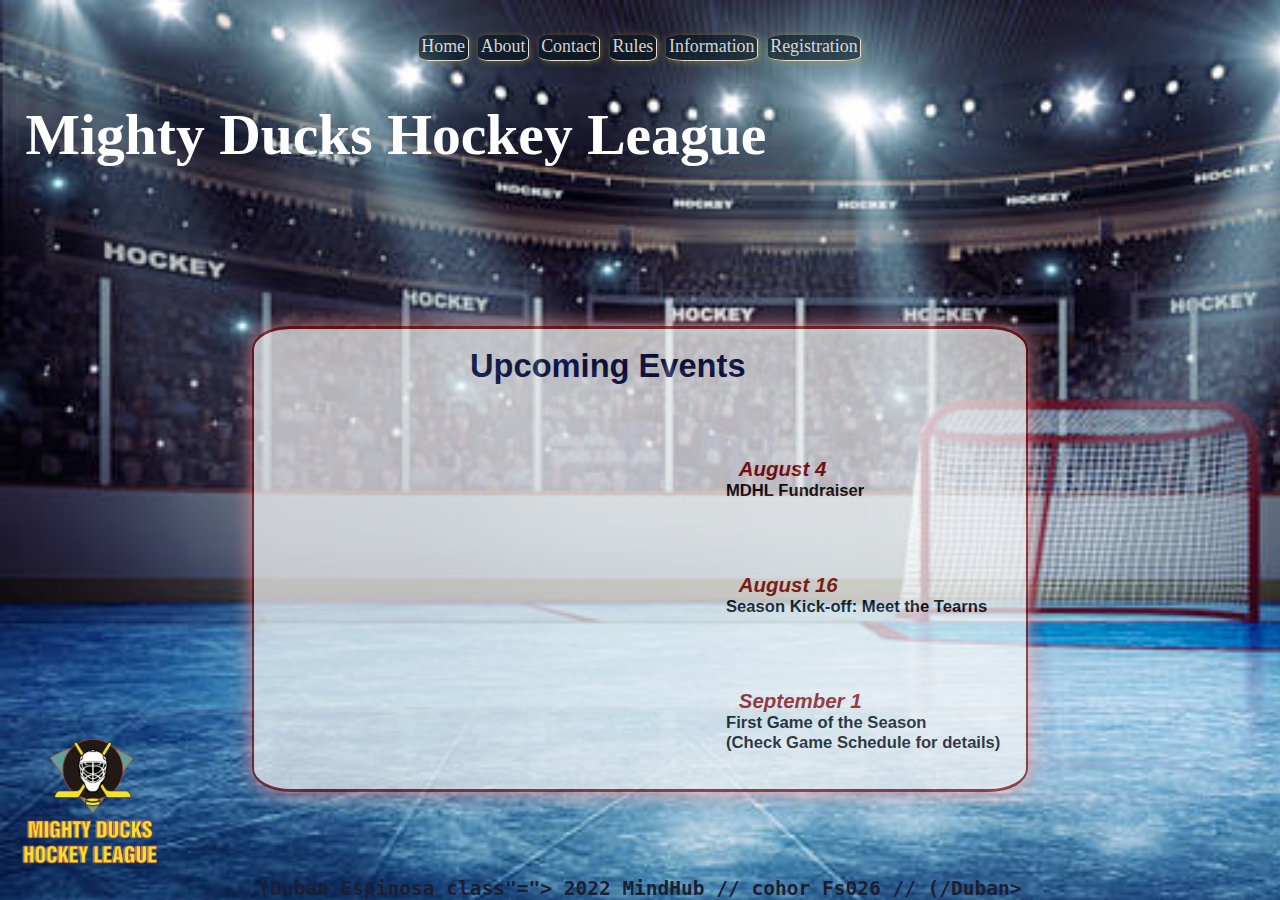
<file: index.html>
<!DOCTYPE html>
<html lang="en">
  <head>
    <meta charset="UTF-8" />
    <meta http-equiv="X-UA-Compatible" content="IE=edge" />
    <meta name="viewport" content="width=device-width, initial-scale=1.0" />
    <title>Mighty Ducks</title>
    <!-- <link rel="stylesheet" href="./css/mdhl2.css"> -->
    <!-- <link rel="stylesheet" href="./css/mdhl3.css"> -->
    <link rel="stylesheet" href="./css/mystyle.css" />
  </head>
  <body>
    <header>
      <nav>
        <a href="#">Home</a>
        <a href="./about.html">About</a>
        <a href="./contact.html">Contact</a>
        <a href="./rules.html">Rules</a>
        <a href="./game-info.html">Information</a>
        <a href="./registration.html">Registration</a>
      </nav>
      <h1>Mighty Ducks Hockey League</h1>
    </header>
    <main>
      <img src="./assets/Logo-Mighty-ducks-01.png" alt="Logo-Mighty-ducks-01" />
      <article class="upcoming">
        <h2 class="subtitle">Upcoming Events</h2>
        <p class="time">August 4</p>
        <p class="anuncio">MDHL Fundraiser</p>
        <p class="time">August 16</p>
        <p class="anuncio">Season Kick-off: Meet the Tearns</p>
        <p class="time">September 1</p>
        <p class="anuncio">
          First Game of the Season <br />(Check Game Schedule for details)
        </p>
      </article>
    </main>
    <footer>
      <h2 class="footr"> (Duban Espinosa class"="> 2022 MindHub // cohor Fs026 // (/Duban></h2>
    </footer>
  </body>
</html>
</file>
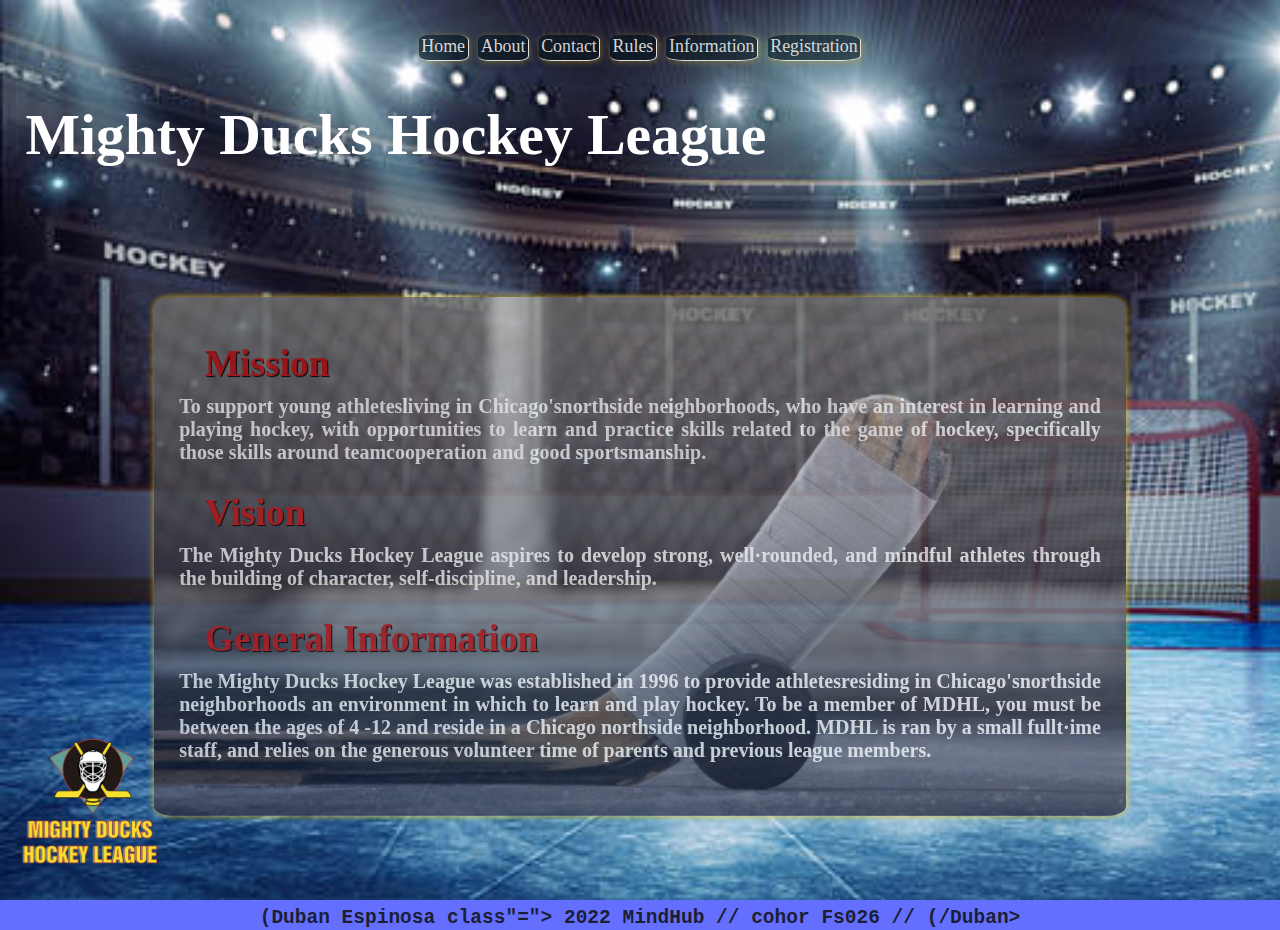
<file: about.html>
<!DOCTYPE html>
<html lang="en">
  <head>
    <meta charset="UTF-8" />
    <meta http-equiv="X-UA-Compatible" content="IE=edge" />
    <meta name="viewport" content="width=device-width, initial-scale=1.0" />
    <title>About MDHL</title>
    <!-- <link rel="stylesheet" href="./css/mdhl2.css"> -->
    <!-- <link rel="stylesheet" href="./css/mdhl3.css"> -->
    <link rel="stylesheet" href="./css/mystyle.css" />
  </head>
  <body>
    <header>
      <nav>
        <a href="./index.html">Home</a>
        <a href="#">About</a>
        <a href="./contact.html">Contact</a>
        <a href="./rules.html">Rules</a>
        <a href="./game-info.html">Information</a>
        <a href="./registration.html">Registration</a>
      </nav>
      <h1>Mighty Ducks Hockey League</h1>
    </header>
    <main>
      <img src="./assets/Logo-Mighty-ducks-01.png" alt="Logo-Mighty-ducks-01" />
      <article class="description">
        <h3 class="titlesp">Mission</h3>
        <p class="parrafot">
          To support young athletesliving in Chicago'snorthside neighborhoods,
          who have an interest in learning and playing hockey, with
          opportunities to learn and practice skills related to the game of
          hockey, specifically those skills around teamcooperation and good
          sportsmanship.
        </p>
        <h3 class="titlesp">Vision</h3>
        <p class="parrafot">
          The Mighty Ducks Hockey League aspires to develop strong,
          well·rounded, and mindful athletes through the building of character,
          self-discipline, and leadership.
        </p>
        <h3 class="titlesp">General Information</h3>
        <p class="parrafot">
          The Mighty Ducks Hockey League was established in 1996 to provide
          athletesresiding in Chicago'snorthside neighborhoods an environment in
          which to learn and play hockey. To be a member of MDHL, you must be
          between the ages of 4 -12 and reside in a Chicago northside
          neighborhood. MDHL is ran by a small fullt·ime staff, and relies on
          the generous volunteer time of parents and previous league members.
        </p>
      </article>
    </main>
    <footer>
      <h2 class="footr"> (Duban Espinosa class"="> 2022 MindHub // cohor Fs026 // (/Duban></h2>
    </footer>
  </body>
</html>
</file>
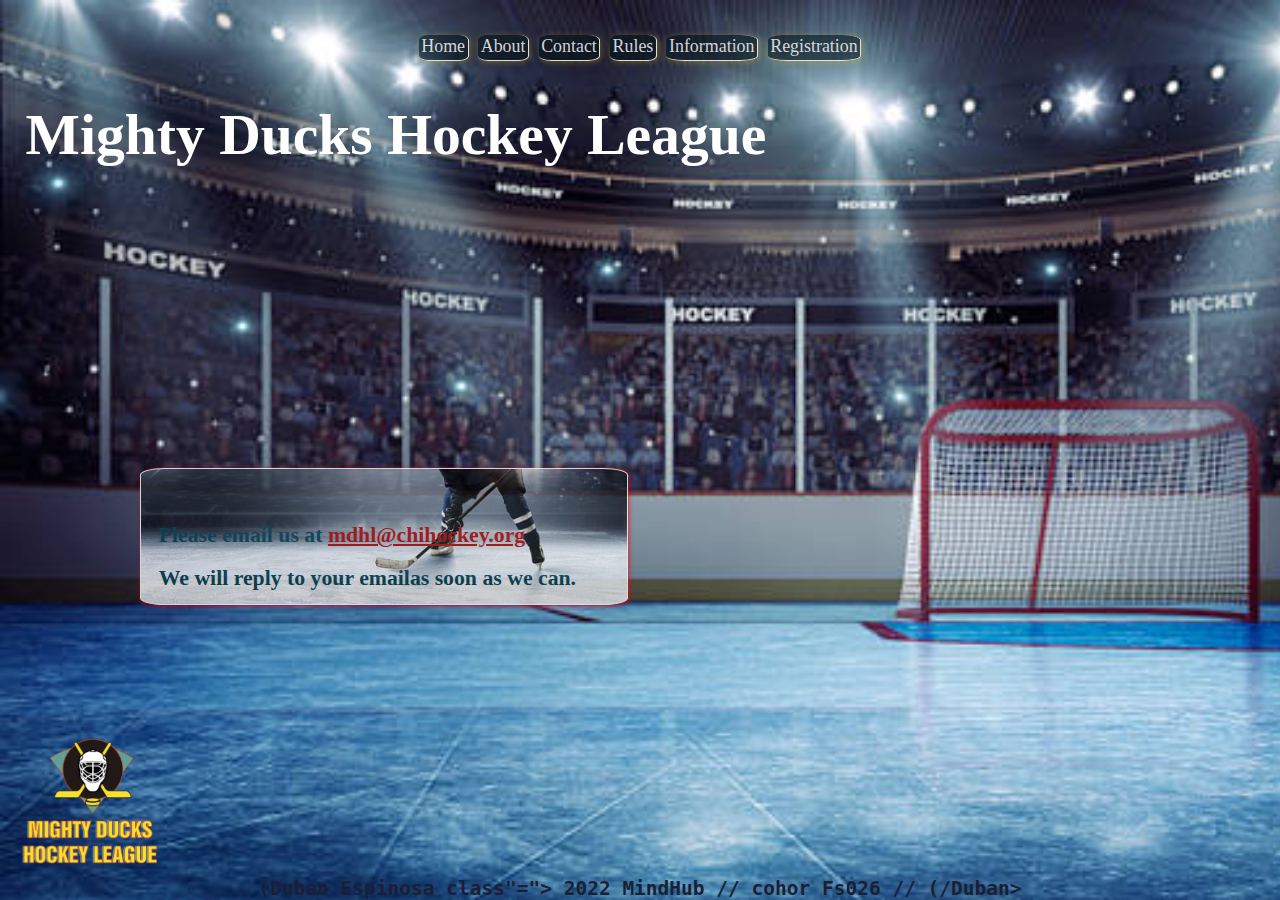
<file: contact.html>
<!DOCTYPE html>
<html lang="en">
  <head>
    <meta charset="UTF-8">
    <meta http-equiv="X-UA-Compatible" content="IE=edge">
    <meta name="viewport" content="width=device-width, initial-scale=1.0">
    <title>About MDHL</title>
    <!-- <link rel="stylesheet" href="./css/mdhl2.css"> -->
    <!-- <link rel="stylesheet" href="./css/mdhl3.css"> -->
    <link rel="stylesheet" href="./css/mystyle.css">
  </head>
  <body>
    <header>
      <nav>
        <a href="./index.html">Home</a>
        <a href="./about.html">About</a>
        <a href="#">Contact</a>
        <a href="./rules.html">Rules</a>
        <a href="./game-info.html">Information</a>
        <a href="./registration.html">Registration</a>
      </nav>
      <h1>Mighty Ducks Hockey League</h1>
    </header>
    <main>
      <img src="./assets/Logo-Mighty-ducks-01.png" alt="Logo-Mighty-ducks-01">
      <article class="email">
        <h2 class="contp">Please email us at <a class="correo" href="mailto:mdhl@chihockey.org">mdhl@chihockey.org</a></h2>
        <p class="contp">We will reply to your emailas soon as we can.</p>
      </article>
    </main>
    <footer>
      <h2 class="footr"> (Duban Espinosa class"="> 2022 MindHub // cohor Fs026 // (/Duban></h2> 
    </footer>
  </body>
</html>
</file>
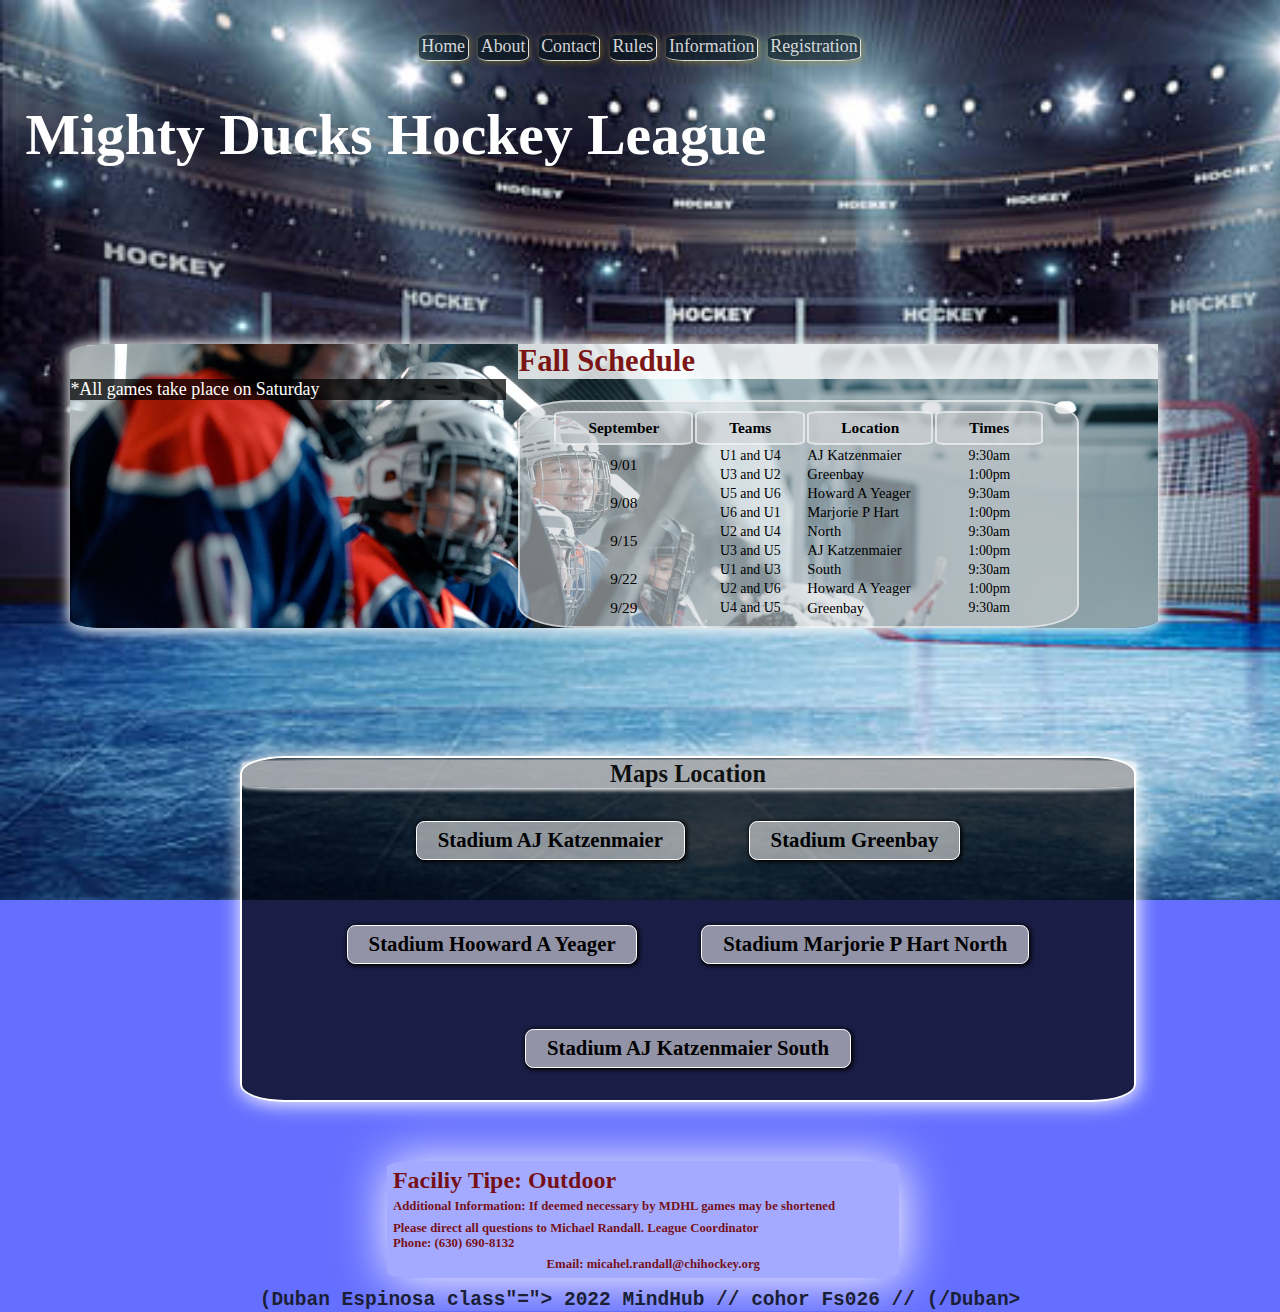
<file: game-info.html>
<!DOCTYPE html>
<html lang="en">
 <head>
    <meta charset="UTF-8">
    <meta http-equiv="X-UA-Compatible" content="IE=edge">
    <meta name="viewport" content="width=device-width, initial-scale=1.0">
    <title>Mighty Ducks</title>
    <!-- <link rel="stylesheet" href="./css/mdhl2.css"> -->
    <!-- <link rel="stylesheet" href="./css/mdhl3.css"> -->
    <link rel="stylesheet" href="./css/mystyle.css">
 </head>
  <body>
    <header>
      <nav>
        <a href="./index.html">Home</a>
        <a href="./about.html">About</a>
        <a href="./contact.html">Contact</a>
        <a href="./rules.html">Rules</a>
        <a href="#">Information</a>
        <a href="./registration.html">Registration</a>
      </nav>
      <h1>Mighty Ducks Hockey League</h1>
    </header>
    <main class="tablas">
      <section class="tabfechas">
        <h2 class="tab1">Fall Schedule</h2>
        <p class="tab2">*All games take place on Saturday</p>
        <table>
          <thead>
            <tr>
            <th class="encabezadostab">September</th>
            <th class="encabezadostab">Teams</th>
            <th class="encabezadostab">Location</th>
            <th class="encabezadostab">Times</th>
            </tr>
          </thead>
          <tbody>
            <tr>
              <td class="fechatab" rowspan="2">9/01</td>
              <td class="teams">U1 and U4</td>
              <td class="school">AJ Katzenmaier</td>
              <td class="hour">9:30am</td>
            </tr>
            <tr>
              <td class="teams">U3 and U2</td>
              <td class="school">Greenbay</td>
              <td class="hour">1:00pm</td>
            </tr>
            <tr>
              <td class="fechatab" rowspan="2">9/08</td>
              <td class="teams">U5 and U6</td>
              <td class="school">Howard A Yeager</td>
              <td class="hour">9:30am</td>
            </tr>
            <tr>
              <td class="teams">U6 and U1</td>
              <td class="school">Marjorie P Hart</td>
              <td class="hour">1:00pm</td>
            </tr>
            <tr>
              <td class="fechatab" rowspan="2">9/15</td>
              <td class="teams">U2 and U4</td>
              <td class="school">North</td>
              <td class="hour">9:30am</td>
            </tr>
            <tr>
              <td class="teams">U3 and U5</td>
              <td class="school">AJ Katzenmaier</td>
              <td class="hour">1:00pm</td>
            </tr>
            <tr>
              <td class="fechatab" rowspan="2">9/22</td>
              <td class="teams">U1 and U3</td>
              <td class="school"> South</td>
              <td class="hour">9:30am</td>
            </tr>
            <tr>
              <td class="teams">U2 and U6</td>
              <td class="school">Howard A Yeager</td>
              <td class="hour">1:00pm</td>
            </tr>
            <tr>
              <td class="fechatab" >9/29</td>
              <td class="teams">U4 and U5</td>
              <td class="school">Greenbay</td>
              <td class="hour">9:30am</td>
            </tr>
          </tbody>
        </table>
      </section>
    </main>
    <aside>
      <article class="gnrl">
        <h2 class="lclmaps">Maps Location</h2>
        <div class="caja1">
          <header id="cabeza" class="cabeza"> 
            <a href="#modal" class="cta">Stadium AJ Katzenmaier</a>
          </header>
          <div id="modal" class="modal">
            <div class="modal_container">
              <figure class="modal_picture">
                <iframe src="https://www.google.com/maps/embed?pb=!1m18!1m12!1m3!1d10582.700757060953!2d-87.63145821421661!3d41.89995423141452!2m3!1f0!2f0!3f0!3m2!1i1024!2i768!4f13.1!3m3!1m2!1s0x880fd34e07f69da7%3A0x15e198c063fc787c!2sAJ%20Katzenmaier%20Elementary!5e0!3m2!1ses!2sco!4v1642291430155!5m2!1ses!2sco" width="400" height="300" style="border:0;" allowfullscreen="" loading="lazy"></iframe>
              </figure>
              <h3 class="modal_tittle">STADIUM
                <span class="modal_title modal_title--bold">AJ Katzenmaier</span>
              </h3>
              <!-- <p class="modal_paragraph">mapa de estadio</p> -->
              <a href="#cabeza" class="modal_close">BACK</a>
            </div>
          </div>
        </div>
        <div class="caja1">
          <header id="cabeza1" class="cabeza1"> 
            <a href="#modal1" class="cta1">Stadium Greenbay</a>
          </header>
          <div id="modal1" class="modal1">
            <div class="modal_container1">
              <figure class="modal_picture1">
                <iframe src="https://www.google.com/maps/embed?pb=!1m18!1m12!1m3!1d2845.763980951608!2d-88.05717708496341!3d44.49950270531177!2m3!1f0!2f0!3f0!3m2!1i1024!2i768!4f13.1!3m3!1m2!1s0x8802fa53e5699451%3A0xce7ea10c5c762be2!2sResch%20Center!5e0!3m2!1ses!2sco!4v1642352089049!5m2!1ses!2sco" width="400" height="300" style="border:0;" allowfullscreen="" loading="lazy"></iframe>
              </figure>
              <h2 class="modal_tittle1">STADIUM
                <span class="modal_title1 modal_title1--bold">Greenbay</span>
              </h2>
              <!-- <p class="modal_paragraph">mapa de estadio</p> -->
              <a href="#cabeza1" class="modal_close1">BACK</a>
            </div>
          </div>
        </div> 
        <div class="caja1">
          <header id="cabeza2" class="cabeza2"> 
            <a href="#modal2" class="cta2">Stadium Hooward A Yeager</a>
          </header>
          <div id="modal2" class="modal2">
            <div class="modal_container2">
              <figure class="modal_picture2">
                <iframe src="https://www.google.com/maps/embed?pb=!1m18!1m12!1m3!1d7755.6934881754005!2d-84.7342623600239!3d39.517893759512134!2m3!1f0!2f0!3f0!3m2!1i1024!2i768!4f13.1!3m3!1m2!1s0x88403d7649f07ba5%3A0xc4208b74bd311f37!2sYager%20Stadium!5e0!3m2!1ses!2sco!4v1642353016818!5m2!1ses!2sco" width="400" height="300" style="border:0;" allowfullscreen="" loading="lazy"></iframe>
              </figure>
              <h2 class="modal_tittle2">STADIUM
                <span class="modal_title2 modal_title2--bold">Hooward a Yeager</span>
              </h2>
              <!-- <p class="modal_paragraph">mapa de estadio</p> -->
              <a href="#cabeza2" class="modal_close2">BACK</a>
            </div>
          </div>
        </div>
        <div class="caja1">
          <header id="cabeza3" class="cabeza3"> 
            <a href="#modal3" class="cta3">Stadium Marjorie P Hart North</a>
          </header>
          <div id="modal3" class="modal3">
            <div class="modal_container3">
              <figure class="modal_picture3">
                <iframe src="https://www.google.com/maps/embed?pb=!1m18!1m12!1m3!1d11872.880840774927!2d-87.65213002818012!3d41.93111397030234!2m3!1f0!2f0!3f0!3m2!1i1024!2i768!4f13.1!3m3!1m2!1s0x880fd30f2637f9d7%3A0xdbff5d5dfcfcfa35!2sMarjorie%20P%20Hart%20Elementary!5e0!3m2!1ses!2sco!4v1642354622258!5m2!1ses!2sco" width="400" height="300" style="border:0;" allowfullscreen="" loading="lazy"></iframe>
              </figure>
              <h2 class="modal_tittle3">STADIUM
                <span class="modal_title3 modal_title3--bold">Marjorie P Hart North</span>
              </h2>
              <!-- <p class="modal_paragraph">mapa de estadio</p> -->
              <a href="#cabeza3" class="modal_close3">BACK</a>
            </div>
          </div>
        </div>
        <div class="caja1">
          <header id="cabeza4" class="cabeza4"> 
            <a href="#modal4" class="cta4">Stadium AJ Katzenmaier South</a>
          </header>
          <div id="modal4" class="modal4">
            <div class="modal_container4">
              <figure class="modal_picture4">
                <iframe src="https://www.google.com/maps/embed?pb=!1m18!1m12!1m3!1d7432.691481070143!2d-87.86677547293817!3d42.328327869978075!2m3!1f0!2f0!3f0!3m2!1i1024!2i768!4f13.1!3m3!1m2!1s0x880f932fbc6ba7cd%3A0xcf2bbe275c6da815!2sAJ%20Katzenmaier%20Academy!5e0!3m2!1ses!2sco!4v1642354733262!5m2!1ses!2sco" width="400" height="300" style="border:0;" allowfullscreen="" loading="lazy"></iframe>
              </figure>
              <h2 class="modal_tittle4">STADIUM
                <span class="modal_title4 modal_title4--bold">AJ Katzenmaier</span>
              </h2>
              <!-- <p class="modal_paragraph">mapa de estadio</p> -->
              <a href="#cabeza4" class="modal_close4">BACK</a>
            </div>
          </div>
        </div>
      </article>
    </aside>
    <article class="facility">
      <h5 class="outdoor"><strong>Faciliy Tipe: </strong> Outdoor</h5>
      <p><strong>Additional Information:</strong> If deemed necessary by MDHL games may be shortened</p>
      <p class="parraf2"><strong>Please direct all questions to</strong> Michael Randall. League Coordinator</p>
      <p><strong>Phone:</strong> (630) 690-8132</p>
      <p class="parraf2"><strong class="tab3">Email:</strong> micahel.randall@chihockey.org</p>
    </article>
     <footer>
        <h2 class="footr"> (Duban Espinosa class"="> 2022 MindHub // cohor Fs026 // (/Duban></h2>
    </footer>
  </body>
</html>
</file>
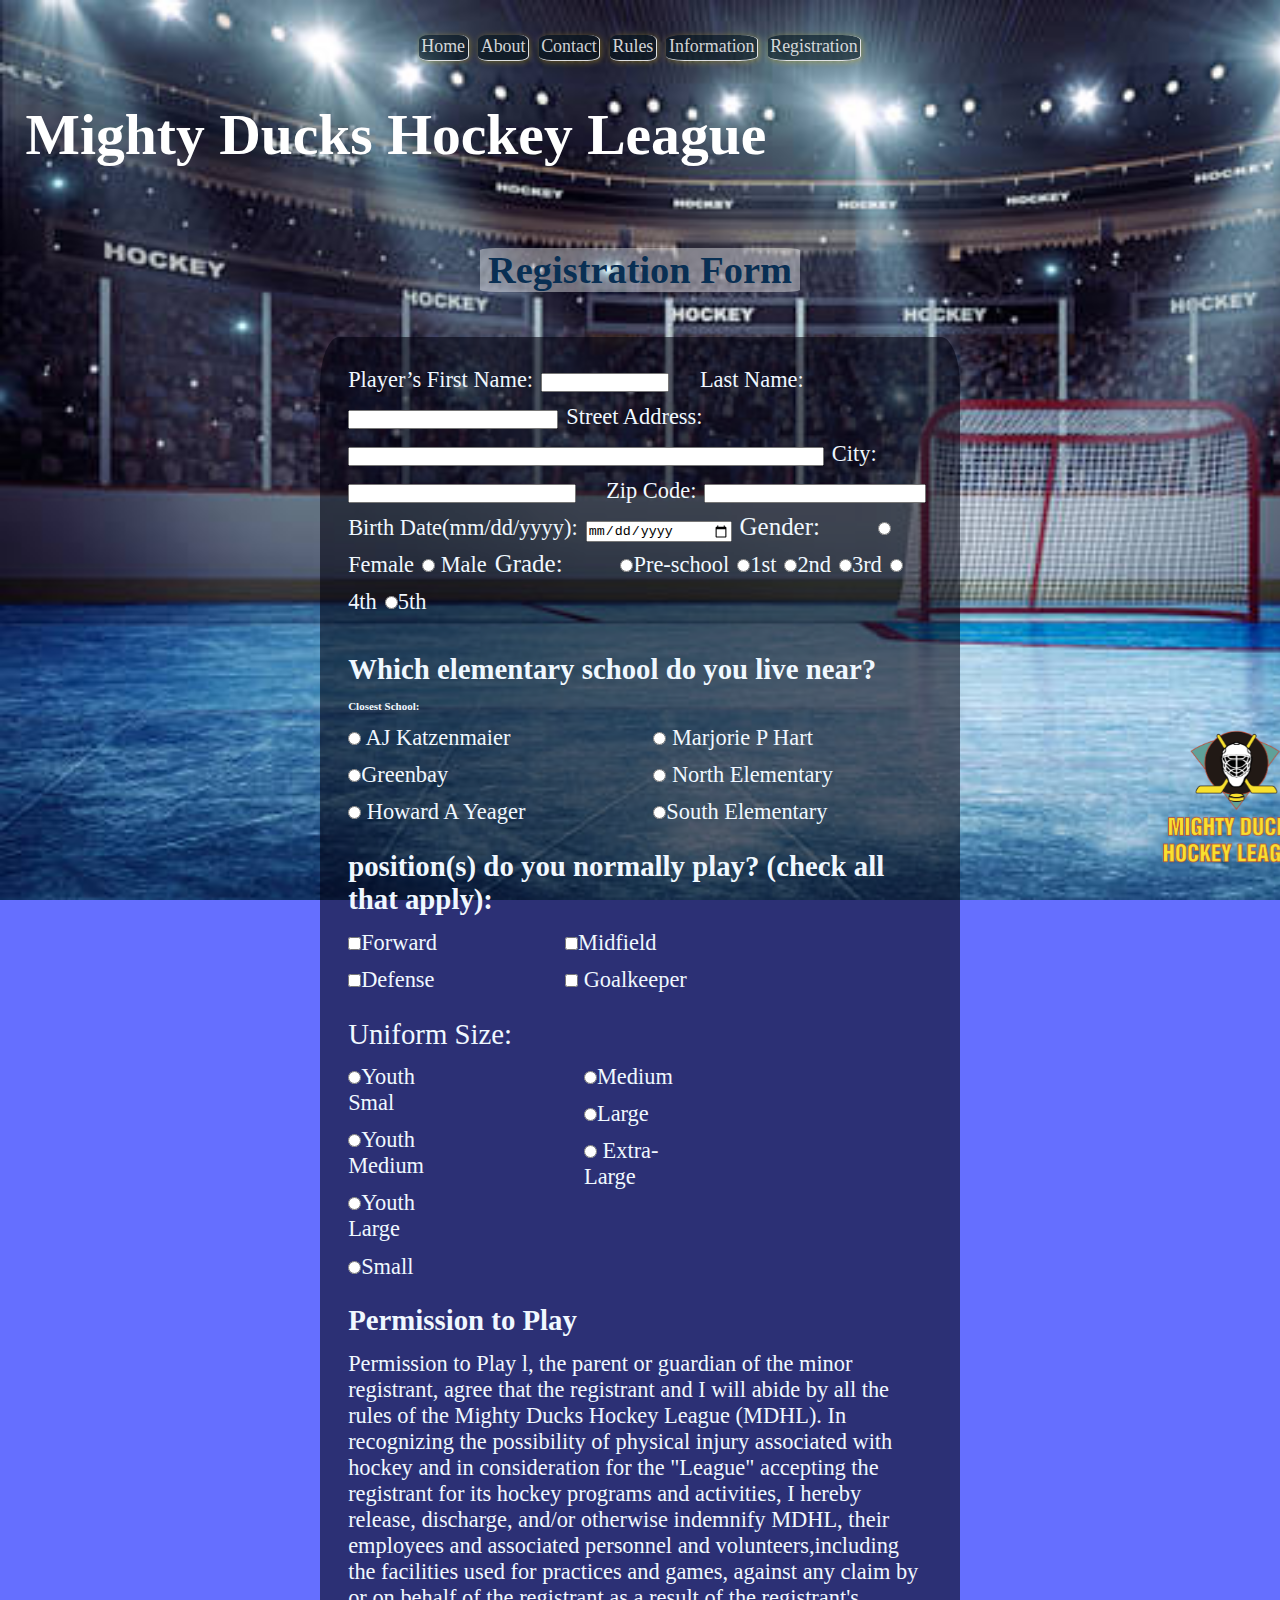
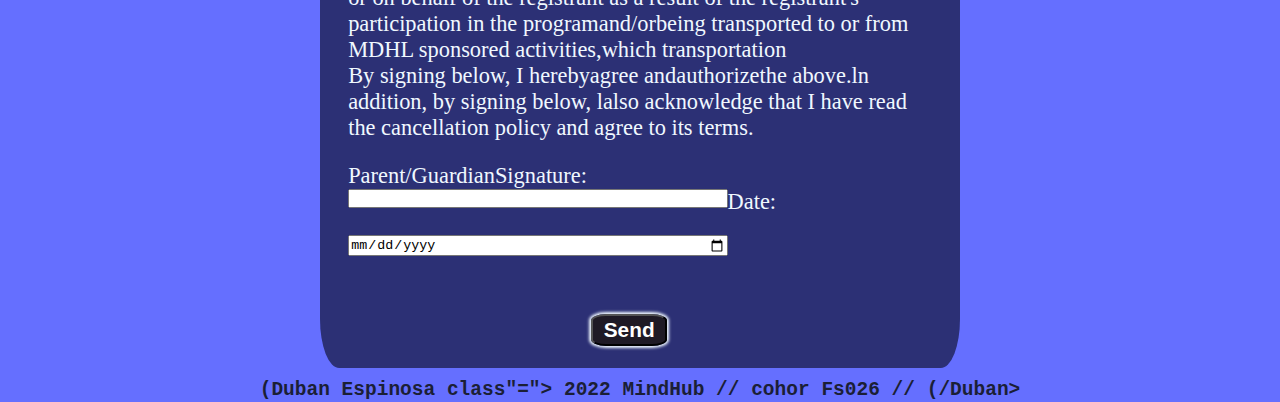
<file: registration.html>
<!DOCTYPE html>
<html lang="en">
  <head>
    <meta charset="UTF-8" />
    <meta http-equiv="X-UA-Compatible" content="IE=edge" />
    <meta name="viewport" content="width=device-width, initial-scale=1.0" />
    <title>Mighty Ducks</title>
    <!-- <link rel="stylesheet" href="./css/mdhl2.css"> -->
    <!-- <link rel="stylesheet" href="./css/mdhl3.css"> -->
    <link rel="stylesheet" href="./css/mystyle.css" />
  </head>
  <body>
    <header>
      <nav>
        <a href="./index.html">Home</a>
        <a href="./about.html">About</a>
        <a href="./contact.html">Contact</a>
        <a href="./rules.html">Rules</a>
        <a href="./game-info.html">Information</a>
        <a href="#">Registration</a>
      </nav>
      <h1>Mighty Ducks Hockey League</h1>
    </header>
    <main>
      <img class="logo02" src="./assets/Logo-Mighty-ducks-02.png" alt="Logo-Mighty-ducks-01"/>
      <section class="formulario">
        <h2 class="titleform">Registration Form</h2>  
        <form class="form1" action="./show_data.html" method="get">
          <fieldset class="fieldset0">
            <label  for="name1">Player’s First Name:</label>
            <input class="input1" type="text" id="name1" name="first_name">
            <label class="label2" for="name2">Last Name:</label>
            <input class="input2" type="text" id="name2" name="last_name">
            <label class="label3" for="direction">Street Address:</label>
            <input class="input3" type="text" id="direction" name="Street_adrress">
            <label class="label4" for="ciudad">City:</label>
            <input class="input4" type="text" id="ciudad" name="city">
            <label class="label5" for="codigopostal">Zip Code:</label>
            <input class="input5" type="text" id="codigopostal" name="zip_code">
            <label class="label6" for="bdate">Birth Date(mm/dd/yyyy):</label>
            <input class="input6" type="date" id="bdate" name="birth_date"> 
            <span class="leg1">Gender:</span>
            <label for="genero1"><input type="radio" id="genero1" name="gender" value="Female"> Female</label>
            <label for="genero2"><input type="radio" id="genero2" name="gender" value="Male"> Male</label>
            <span class="leg1">Grade:</span>
            <label for="school"><input type="radio" id="school" name="grade">Pre-school</label>
            <label for="grado1"><input type="radio" id="grado1" name="grade">1st</label>
            <label for="grado2"><input type="radio" id="grado2" name="grade">2nd</label> 
            <label for="grado3"><input type="radio" id="grado3" name="grade">3rd</label>
            <label for="grado4"><input type="radio" id="grado4" name="grade"> 4th</label>
            <label for="grado5"><input type="radio" id="grado5" name="grade">5th</label>
          </fieldset>
          <h3 class="element">Which elementary school do you live near?</h3> 
          <h4 class="closests">Closest School:</h4>
          <fieldset class="fieldset2">        
            <div class="label7">
              <label class="locat" for="location1"><input type="radio" id="location1" name="closest_school">  AJ Katzenmaier</label>
              <label class="locat" for="location2"><input type="radio" id="location2" name="closest_school">Greenbay</label>
              <label class="locat" for="location3"><input type="radio" id="location3" name="closest_school"> Howard A Yeager</label>
            </div>
            <div class="label8">
              <label class="locat" for="location4"><input type="radio" id="location4" name="closest_school"> Marjorie P Hart</label>
              <label class="locat" for="location5"><input type="radio" id="location5" name="closest_school"> North Elementary</label>
              <label class="locat" for="location6"><input type="radio" id="location6" name="closest_school">South Elementary</label>
            </div>
          </fieldset>
          <fieldset class="fieldset4">
            <legend class="leg2"><strong>position(s) do you normally play? (check all that apply):</strong></legend>
            <div class="label9">
              <label class="locat" for="puesto1"><input type="checkbox" id="puesto1" name="position1">Forward</label>
              <label class="locat" for="puesto2"><input type="checkbox" id="puesto2" name="position2">Defense</label>
            </div>
            <div class="label10">
              <label class="locat" for="puesto3"><input type="checkbox" id="puesto3" name="position3">Midfield</label>
              <label class="locat" for="puesto4"><input type="checkbox" id="puesto4" name="position4"> Goalkeeper</label>
            </div>  
          </fieldset>
          <fieldset class="fieldset5">
            <legend class="leg2">Uniform Size:</legend>
            <div class="label11">
              <label class="locat" for="talla1"><input type="radio" id="talla1" name="uniform">Youth Smal</label>
              <label class="locat" for="talla2"><input type="radio" id="talla2" name="uniform">Youth Medium</label>
              <label class="locat" for="talla3"> <input type="radio" id="talla3" name="uniform">Youth Large</label>
              <label class="locat" for="talla4"><input type="radio" id="talla4" name="uniform">Small</label>
            </div>
            <div class="label12">
              <label class="locat" for="talla5"><input type="radio" id="talla5" name="uniform">Medium</label>
              <label class="locat" for="talla6"><input type="radio" id="talla6" name="uniform">Large</label>
              <label class="locat" for="talla7"><input type="radio" id="talla7" name="uniform"> Extra-Large</label>
            </div> 
          </fieldset>
          <h3 class="leg2"><strong>Permission to Play</strong></h3>
          <p class="permisionprf">Permission to Play
            l, the parent or guardian of the minor registrant, agree that the registrant and I will abide by all the rules of the Mighty Ducks Hockey League (MDHL). In recognizing the possibility of physical injury associated with hockey and in consideration for the "League" accepting the registrant for its hockey programs and activities, I hereby release, discharge, and/or otherwise indemnify MDHL, their employees and associated personnel and volunteers,including the facilities used for practices and games, against any claim by or on behalf of the registrant as a result of the registrant's participation in the programand/orbeing transported to or from MDHL sponsored activities,which transportation
            <p class="permisionprf1">By signing below, I herebyagree andauthorizethe above.ln addition, by signing below, lalso acknowledge that I have read the cancellation policy and agree to its terms.</p>
          <fieldset class="fieldset6">
            <label  for="firma">Parent/GuardianSignature:</label>
            <input class="inputfinal" type="text" id="firma" name="parent">
            <label for="fechafirma">Date:</label>
            <input type="date" id="fechafirma" name="date" class="inputfinal"/>
          </fieldset>
          <div class="send">
          <input type="submit" value="Send"/>
          </div>
        </form>
      </section>    
    </main>
    <footer>
      <h2 class="footr"> (Duban Espinosa class"="> 2022 MindHub // cohor Fs026 // (/Duban></h2>
    </footer>
  </body>
</html>
</file>
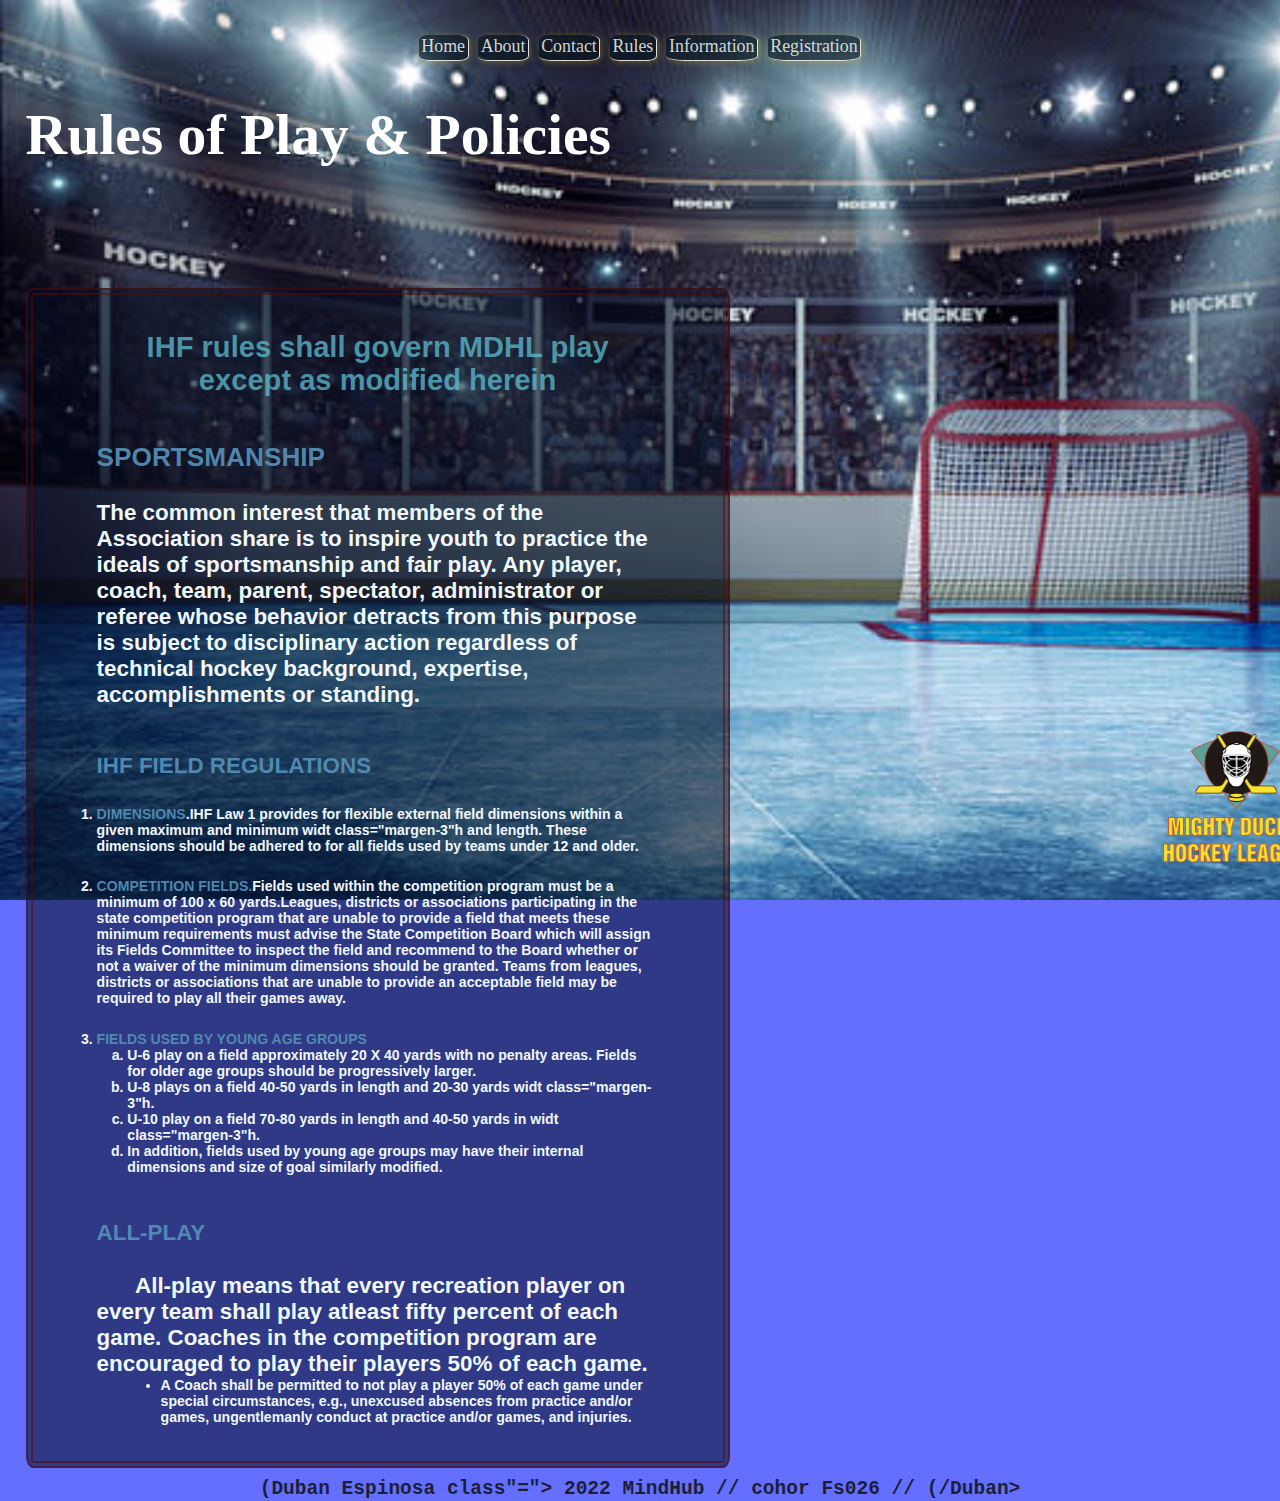
<file: rules.html>
<!DOCTYPE html>
<html lang="en">
  <head>
    <meta charset="UTF-8" />
    <meta http-equiv="X-UA-Compatible" content="IE=edge" />
    <meta name="viewport" content="width=device-width, initial-scale=1.0" />
    <title>Mighty Ducks</title>
    <!-- <link rel="stylesheet" href="./css/mdhl2.css"> -->
    <!-- <link rel="stylesheet" href="./css/mdhl3.css"> -->
    <link rel="stylesheet" href="./css/mystyle.css" />
  </head>
  <body>
    <header>
      <nav>
        <a href="./index.html">Home</a>
        <a href="./about.html">About</a>
        <a href="./contact.html">Contact</a>
        <a href="#">Rules</a>
        <a href="./game-info.html">Information</a>
        <a href="./registration.html">Registration</a>
      </nav>
      <h1>Rules of Play & Policies</h1>
    </header>
    <main>
      <img class="logo02" src="./assets/Logo-Mighty-ducks-02.png" alt="Logo-Mighty-ducks-01"/>
      <article class="rules">
        <h3 class="tema1">IHF rules shall govern MDHL play except as modified herein</h3>
        <h3 class="tema2">SPORTSMANSHIP</h3>
        <p class="sportsmans">
          <span>The common </span> interest that members of the Association share is to
          inspire youth to practice the ideals of sportsmanship and fair play.
          Any player, coach, team, parent, spectator, administrator or referee
          whose behavior detracts from this purpose is subject to disciplinary
          action regardless of technical hockey background, expertise,
          accomplishments or standing.
        </p>
        <dl>
          <dt class="tema2"><strong>IHF FIELD REGULATIONS</strong></dt>
          <dd>
            <ol>
              <li class="rul2">
                <strong class="tema2">DIMENSIONS</strong>.IHF Law 1 provides for flexible
                external field dimensions within a given maximum and minimum
                widt class="margen-3"h and length. These dimensions should be
                adhered to for all fields used by teams under 12 and older.
              </li>
              <li class="rul2">
                <strong class="tema2">COMPETITION FIELDS.</strong>Fields used within the
                competition program must be a minimum of 100 x 60 yards.Leagues,
                districts or associations participating in the state competition
                program that are unable to provide a field that meets these
                minimum requirements must advise the State Competition Board
                which will assign its Fields Committee to inspect the field and
                recommend to the Board whether or not a waiver of the minimum
                dimensions should be granted. Teams from leagues, districts or
                associations that are unable to provide an acceptable field may
                be required to play all their games away.
              </li>
              <li class="rul2">
                <strong class="tema2">FIELDS USED BY YOUNG AGE GROUPS</strong>
                <ol>
                  <li class="rul1">
                    U-6 play on a field approximately 20 X 40 yards with no
                    penalty areas. Fields for older age groups should be
                    progressively larger.
                  </li>
                  <li class="rul1">
                    U-8 plays on a field 40-50 yards in length and 20-30 yards
                    widt class="margen-3"h.
                  </li>
                  <li class="rul1">
                    U-10 play on a field 70-80 yards in length and 40-50 yards
                    in widt class="margen-3"h.
                  </li>
                  <li class="rul1">
                    In addition, fields used by young age groups may have their
                    internal dimensions and size of goal similarly modified.
                  </li>
                </ol>
              </li>
            </ol>
          </dd>
        </dl>
        <dl>
          <dt class="tema2"><strong>ALL-PLAY</strong></dt>
          <dd>
            <span class="spc">All-play </span> means that every recreation player on every team shall play
            atleast fifty percent of each game. Coaches in the competition
            program are encouraged to play their players 50% of each game.
            <ul>
              <li class="tema4">
                A Coach shall be permitted to not play a player 50% of each game
                under special circumstances, e.g., unexcused absences from
                practice and/or games, ungentlemanly conduct at practice and/or
                games, and injuries.
              </li>
            </ul>
          </dd>
        </dl>
      </article>
    </main>
    <footer>
      <h2 class="footr"> (Duban Espinosa class"="> 2022 MindHub // cohor Fs026 // (/Duban></h2>
    </footer>
  </body>
</html>
</file>
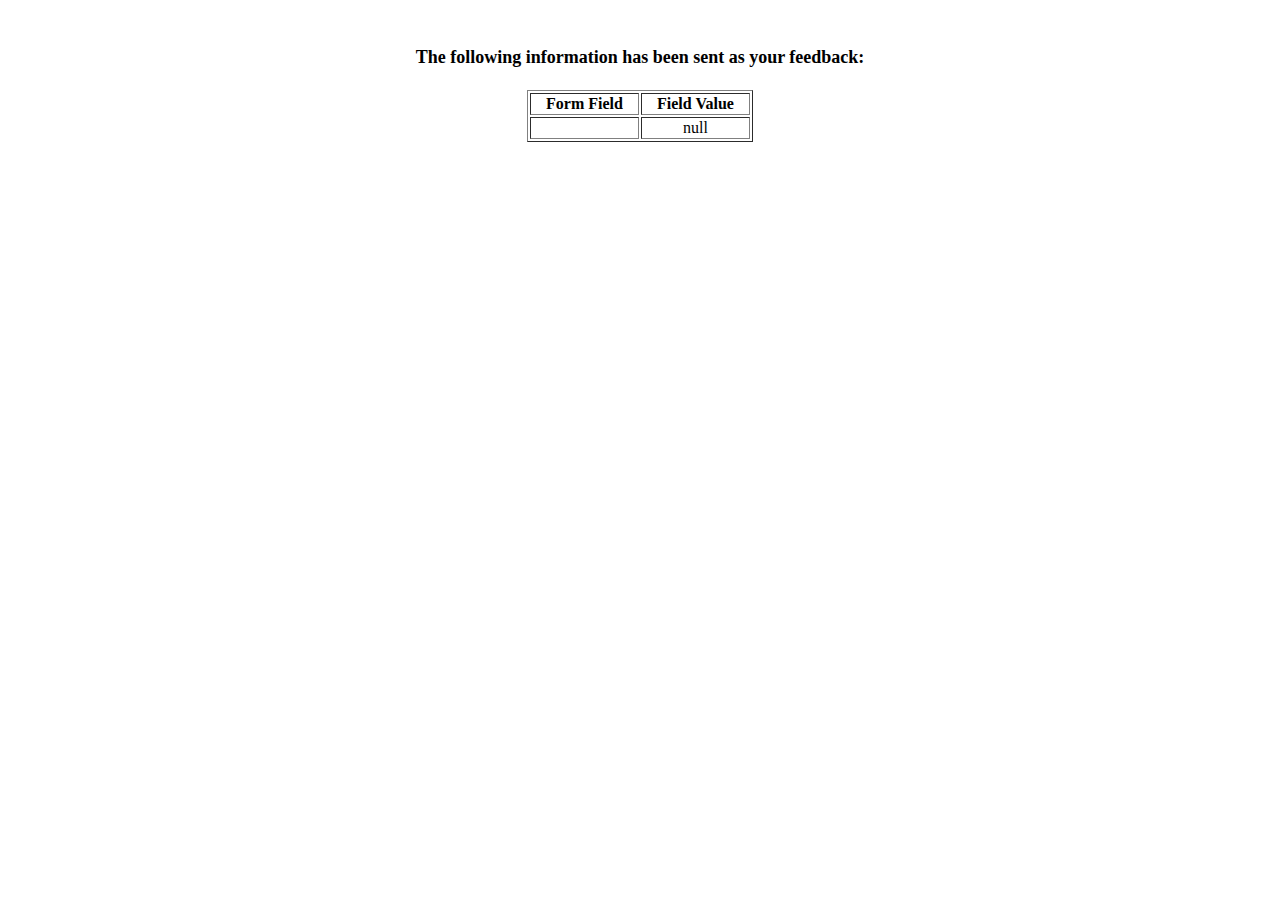
<file: show_data.html>
<html>
  <head>
    <title>Feedback Sent</title>
  </head>
  <body>
    <p align="center">&nbsp;</p>
    <h1 align="center">
      <font size="+1">
        The following information has been sent as your feedback:</font>
      </h1>
    <table border="1" align="center" width="226">
      <tr>
        <th align="center">Form Field</th>
        <th align="center">Field Value</th>
      </tr>
      <script language="javascript">
        var args = location.search.substr(1).split("&");
        for (var i = 0; i < args.length; ++i) {
          var parts = args[i].split("=");
          if (parts != null) {
            var field = parts[0];
            var value = parts[1];
            if (value == null) {
              value = "null";
            } else {
              value = '"' + unescape(value.replace(/\+/g, " ")) + '"';
            }

            document.writeln('<tr><td align="center">' + field + "</td>");
            document.writeln('<td align="center">' + value + "</td></tr>");
          }
        }
      </script>

      <noscript>
        <tr>
          <td>
            <p>You need to turn on Javascript in your browser.</p>

            <p>In Microsoft Internet Explorer 4 or greater:</p>
            <ul>
              <li>
                From the "Tools" menu (in IE 4, it's the "View" menu), select
                "Internet Options".
              </li>
              <li>Click on the "Security" tab.</li>
              <li>
                Click on the "Custom Level" button. (In IE 4, select "Custom"
                and then click on "Settings...".)
              </li>
              <li>Under "Active scripting" make sure "Enable" is selected.</li>
            </ul>

            <p>In Netscape version 4 or greater:</p>
            <ul>
              <li>From the <b>Edit</b> menu, select <b>Preferences</b>.</li>
              <li>
                In the <b>Category</b> list on the left, click on the word
                "Advanced".
              </li>
              <li>
                In the panel on the right, make sure "Enable JavaScript" is
                checked.
              </li>
              <li>Click the <b>OK</b> button.</li>
            </ul>
          </td>
        </tr>
      </noscript>
    </table>
  </body>
</html>
</file>
<file: css/mdhl2.css>
*{
  margin: 0px;
  padding: 0px;
  box-sizing: border-box;
}
body{
  display: flex;
  flex-direction: column;
  width: 99%;
  min-height: 100vh;
  margin: 0 10px;
  background-color: rgba(189, 186, 201, 0.589);
} 
img{    
  height: 25vh;
  position: absolute;
  top: 52vh;
  left: 10vh;
}
.imghockey{    
  height: 22vh;
  position: absolute;
  top: 58vh;
  left: 4vh;
}
header {
  display: flex;
  height: 40vh;
  margin-top: 10vh;
  border: solid black;
  background-image: url("../assets/design1_image2.jpg");
  background-repeat: no-repeat;
  background-size: cover;
  background-position-y: 25%;
  flex-direction: column;
  justify-content: space-between;
}
h1{
  position: absolute;
  top: 1vh;
  font-size: 4rem;
  font-family: Arial, Helvetica, sans-serif;
}
a{
  border: 3px solid black;
  color: white;
  text-decoration: none;
  font-size: 1.5rem;
  font-weight: 500;
  background-color: rgba(21, 21, 192, 0.822);
  margin: 0 0.5rem;
  padding: 0 6px;
  box-shadow: 4px 2px 3px 2px rgb(0 0 0 / 45%);
}
#active{
  background-color: rgba(76, 131, 21, 0.836);
}
nav{
  position: absolute;
  top: 9vh;
}
.Logo-nav {
  display: flex;
  justify-content: flex-end;
}
.upcoming {
  display: flex;
  align-items: flex-end;
  justify-content: center;
  background-color: black;
  color: white;
  font-size: 2.2rem;
  padding: 10px;
}
main{
  display: flex;
  flex-grow: 1;
  width: 100%;
}
article{
  margin-top: 30px;
  padding-left: 20%;
  font-size: 1.5rem;
  font-weight: 500;
}
.time{
  margin-left: 2.4rem;
}
p{  
  margin-left: 5rem;
}
.contp{
  margin: 2.2rem 0rem;
  padding-left: 2rem;
}
</file>
<file: css/mdhl3.css>
*{
  margin: 0;
  padding: 0;
  box-sizing: border-box;
}
body{
  display: flex;
  flex-direction: column;
  width: 97%;
  min-height: 100vh;
  margin: 0 17px;
  background-color: rgba(91, 189, 189, 0.281);
} 
img{    
  height: 21vh;
  background-color: white;
  border: 1px solid black ;
  position: absolute;
  top: 36vh;
  right: 10vh;
}
header {
  display: flex;
  height: 40vh;
  margin-top: 10vh;
  border: solid black;
  background-image: url("../assets/design1_image2.jpg");
  background-repeat: no-repeat;
  background-size: cover;
  background-position-y: 25%;
  flex-direction: column;
  justify-content: space-between;
}
nav{
  display: flex;
  flex-direction: column;
  position: absolute;
  left: 1rem;
  bottom: 9rem;
}
a{
  font-size: 1.2rem;
  color: rgb(3, 101, 230);
  padding: 2rem 0rem;
  margin: 0.8rem 7rem;
  text-decoration: none;
}
h1{
  position: absolute;
  color: rgb(0, 0, 0);
  top: 11vh;
  left: 30px;
  font-size: 4rem;
  font-family: Arial, Helvetica, sans-serif;
}
.upcoming {
  display: flex;
  align-items: flex-end;
  justify-content: center;
  background-color: rgb(20,19,14);
  color: #fefefe;
  font-size: 2.2rem;
  padding: 4px;
}
main{
  display: flex;
  flex-grow: 1;
  width: 100%;
}
article{
  margin-top: 30px;
  padding-left: 17%;
  font-size: 1.5rem;
  font-weight: 500;
}
.time{
  margin-left: 2.4rem;
}
p{  
  margin-left: 5rem;
}
.contp{
  margin: 2rem 3rem;
}
</file>
<file: css/mystyle.css>
*{
  margin: 0;
  padding: 0;
  box-sizing: border-box;
}
html{
  background-color: rgb(101, 111, 255);
}
body{
  width: 100%;
  min-height: 100vh;
  display: flex;
  flex-direction: column;
  justify-content: space-between;
  background-image: url(../assets/stadium.jpg);
  background-repeat: no-repeat;
  background-size:cover;
  background-attachment: fixed;
}
/*11111111111111111111111111111111111111111111*/
/* -------------------HOME--------------------*/
/*11111111111111111111111111111111111111111111*/
header{
  width: 100%;
  height: 24vh;
}
h1{
  margin-top: 5vh;
  margin-left: 2vw;
  font-size: 4.5vw;
  color: rgb(255, 255, 255);
  animation-name: DucksHockey;
  animation-iteration-count: infinite;
  animation-duration: 50s;
  
}
@keyframes DucksHockey{
  0% {color:rgb(255, 255, 255);}
  25% {color: rgb(62, 91, 255);}
  50% {color: rgb(165, 29, 29);}
  75% {color:rgb(255, 218, 95)}
  100% {color:rgb(106, 255, 218);}
}

nav{
  margin-top: 4vh;
  text-align: center;
  text-decoration: none;
  font-size: 1.4vw; 
}
nav a{
  padding: 0.1vh 0.2vw 0.4vh;
  text-decoration: none;
  border-bottom: 0.1px solid rgba(255, 255, 255, 0.856);
  border-right: 0.1px solid rgba(255, 255, 255, 0.856);
  border-radius: 20%;
  margin: 1vh 0.2vw;
  background-color: rgba(1, 18, 24, 0.555);
  box-shadow: 1px 1px 6px 0px rgba(252, 206, 2, 0.322);
  color: #ffffffd0;
  transition: 0.8s ease-out;
}
nav a:hover{
  border-bottom: 0.1px solid rgba(0, 0, 0, 0.856);
  background-color: rgba(255, 255, 255, 0.945);
  color: rgb(0, 0, 0);
  transition: 0.4s ease-out;
  box-shadow: 1px 1px 32px 8px rgb(193, 243, 255);
}
.upcoming{
  margin-top: 4vh;
  background-image: url(../assets/hockeyjuga.jpg);
  opacity: 70%;
  background-repeat:no-repeat;
  background-size: cover;
  background-position-x:44%;
  background-color: rgb(228, 227, 227);
  font-family:'Franklin Gothic Medium', 'Arial Narrow', Arial, sans-serif;
  font-size: 1.7vw;
  color: rgb(3, 9, 59);
  padding: 2vh  2vw 4vh 24vh;
  border-top:0.4vh solid rgba(122, 0, 0, 0.945);
  border-right:0.2vw solid rgba(122, 0, 0, 0.945);
  border-bottom:0.4vh solid rgba(122, 0, 0, 0.945);
  border-left:0.2vw solid rgba(122, 0, 0, 0.945);
  border-radius: 5%;
  box-shadow: 0.1px 0.1px 20px 1px rgb(253, 155, 155);
}
.upcoming:hover{
  margin-top: 4vh;
  background-image: url(../assets/hockeyjuga.jpg);
  opacity: 100%;
  background-repeat:no-repeat;
  background-size: cover;
  background-position-x: 0%; 
  background-color: rgb(255, 255, 255);
  padding: 2vh  2vw 4vh 24vh;
  transition: 2s ease-out;
  border-top:0.2vh solid rgba(32, 180, 206, 0.829);
  border-right:0.2vw solid rgba(32, 180, 206, 0.829);
  border-bottom:0.2vh solid rgba(32, 180, 206, 0.829);
  border-left:0.2vw solid rgba(32, 180, 206, 0.829);
  box-shadow: 1px 1px 30px 10px rgb(137, 238, 245);
}
.time{
  margin-top: 8vh;
  margin-left: 21vw;
  color:rgb(139, 0, 0);
  font-style: italic;
  font-weight: bolder;
  font-size: 1.6vw;
}
.anuncio{
  margin-left: 20vw;
  font-size: 1.3vw;
  color: rgb(0, 0, 0);
}
main img{
  height: 18vh; 
  position: fixed;
  bottom: 2vh;
  left: 1%;
}
/*22222222222222222222222222222222222222222222*/
/* -------------------ABOUT-------------------*/
/*22222222222222222222222222222222222222222222*/
main{
  display:flex;
  justify-content: center;
}
.footr{
  margin-top: 1.2vh;
  font-weight: bolder;
  text-align: center;
  font-family: monospace;
  color: rgb(27, 31, 54);
}
article{
  font-weight: bolder;
}
.description{
  background-repeat:no-repeat;
  background-size:cover;
  background-position-y: 94%;
  background-image: linear-gradient(to bottom, rgba(247, 245, 245, 0.39), rgba(1, 6, 37, 0.589)),url(../assets/hocjdisco.jpg);
  border-radius: 2%;
  display: flex;
  justify-content: center;
  flex-direction: column;
  color: rgba(255, 255, 255, 0.808);
  text-align:justify;
  margin: 9vh 12vw ;
  font-size: 2em;
  padding: 2vh 2vw 6vh;
  opacity: 85%;
  box-shadow: 0px 0px 6px 0px rgba(252, 206, 2, 0.918);
}
.description:hover{
  background-repeat:no-repeat;
  background-size:cover;
  background-position-y: 94.3%;
  background-image: linear-gradient(to bottom, rgba(99, 85, 85, 0.527), rgba(1, 6, 37, 0.37)),url(../assets/hocjdisco.jpg);
  transition: 1.5s ease-out;
  border-radius: 2%;
  display: flex;
  justify-content: center;
  flex-direction: column;
  color: rgba(255, 255, 255, 0.808);
  text-align:justify;
  margin: 9vh 12vw ;
  font-size: 2em;
  padding: 2vh 2vw 6vh;
  opacity: 100%;
  box-shadow: 1px 5px 40px 8px rgb(41, 96, 133);
}
.titlesp{
  margin-top: 3vh;
  margin-left: 2vw;
  color: rgb(172, 21, 21);
  text-shadow: 1px 1px 1px rgb(0, 0, 0);
}
.titlesp:hover{
  margin-top: 3vh;
  margin-left: 2vw;
  color: rgb(172, 21, 21);
  text-shadow: 1px 1px 1px rgb(112, 112, 112);
}
.parrafot{
  font-size: 20px;
  margin-top: 1.1vh;
}
/*33333333333333333333333333333333333333333333*/
/* ------------------CONTACT------------------*/
/*33333333333333333333333333333333333333333333*/
.email{
  background-color: rgb(37, 81, 148);
  padding: 4vh 4vw 1.5vh 2vh;
  border-radius: 5%;
  border: 1px solid rgb(255, 255, 255);
  margin-right: 40vw;
  margin-bottom: 1vh;
  color: rgb(0, 63, 82);
  background-image: url(../assets/hockjugadores.jpg);
  background-repeat:no-repeat;
  background-size:cover;
  background-position-y: 99%;
  box-shadow: 1px 1px 4px 0px rgba(252, 2, 2, 0.89);
  opacity: 80%;
}
.email:hover{
  padding: 4vh 4vw 1.5vh 2vh;
  border-radius: 5%;
  margin-right: 40vw;
  margin-bottom: 1vh;
  background-image: url(../assets/hockjugadores.jpg);
  background-repeat:no-repeat;
  background-size:cover;
  background-position-y: 99.5%;
  transition: 1.5s ease-out;
  box-shadow: 1px 1px 12px 3px rgb(149, 155, 211);
  opacity: 110%;
}
.correo{
  color: rgb(173, 8, 8);
}
.contp{
  font-size: 1.7vw;
  margin-top: 2vh;
}
p{
  font-size: 1vw;
}
/*44444444444444444444444444444444444444444444*/
/* ------------------RULES--------------------*/
/*44444444444444444444444444444444444444444444*/
.rules{
  background-color: rgba(1, 11, 29, 0.541);
  margin-right: 43vw;
  margin-left: 2vw;
  margin-top: 8vh;
  padding: 4vh 5vw;
  border: 7px double rgba(92, 9, 9, 0.555);
  border-radius: 1%;
  overflow-y: auto;
  font-family:Verdana, Geneva, Tahoma, sans-serif;
  color: aliceblue;
  font-size: 1.4em;
}
.rules:hover{
  background-color: rgba(0, 7, 10, 0.671);
  margin-right: 43vw;
  margin-left: 2vw;
  margin-top: 8vh;
  padding: 4vh 5vw;
  border: 7px double #09c4fd52;
  border-radius: 1%;
  overflow-y: auto;
  font-family:Verdana, Geneva, Tahoma, sans-serif;
  color: rgb(255, 251, 251);
  font-size: 1.4em;
  transition: 1.2s ease-out;
  box-shadow: 1px 5px 60px 10px rgb(152, 198, 235);
}
.rul1{
  list-style-type: lower-latin;
  margin-left: 2.4vw;
}
li{
  font-size: 1.1vw;
}
.rul2{
  margin-top: 2.7vh;
}
.spc{
  margin-left: 3vw;
}
.tema1{
  text-align: center;
  color: rgba(96, 196, 214, 0.726);
  font-size: 1.3em;
}
.tema2{
  color: rgba(86, 146, 185, 0.911);
  margin-top: 5vh;
  margin-bottom: 3vh;
}
.sportsmans{
  font-size: 1em;
}
.tema4{
  margin-left: 5vw;
}
.logo02{ 
  height: 19%; 
  position: fixed;
  bottom: 2vh;
  left: 90vw;
 }
/* 555555555555555555555555555555555555555555555554 */
/* 0000000----0000--GAME-INFIRMATION--0000----00000 */
/* 555555555555555555555555555555555555555555555554 */
.tablas{
  display: flex;
  flex-direction: column;
  min-height: 60vh ;
}
.tabfechas{
  margin-left: 5.5vw;
  width: 85%;
  border-radius: 3%;
  background-color: rgba(95, 158, 160, 0.61);
  background-image: url(../assets/hocke2.jpeg);
  background-repeat:no-repeat;
  background-size:cover;
  background-position-y: 5%;
  box-shadow: 1px 1px 12px 4px rgba(255, 255, 255, 0.822);
  opacity: 100%;
  color: rgb(255, 255, 255);
}
.tab1{
  font-size: 2.4vw;
  color: rgba(114, 1, 1, 0.911);
  background-color: rgba(255, 255, 255, 0.788);
  margin-left: 35vw;
}
.tab2{
  font: bolder;
  width: 40%;
  font-size: 1.4vw;
  color: rgb(255, 255, 255);
  background-color: rgba(0, 0, 0, 0.726);
  margin-right: 66%;
}
.tab3{
  margin-left: 12vw;
}
.teams{ 
font-size: 0.9em;
}
.school{
  font-size: 0.95em;
  text-align: left;
}
.hour{
  font-size: 0.9em;
  text-align: center;
} 
.fechatab{
  font-size: 1em;
}
td{
  font-size: 0.8em;
}
table, th{
  border: 2px solid rgba(252, 252, 252, 0.582);
  border-radius: 10%;
  background-color: rgba(207, 210, 214, 0.582);
  font-size: 1.2vw;
  color: black;
  margin-left: 35vw;
  text-align: center;
  padding: 0.5vw 2.5vw;
}
table:hover{ 
  border: 2px solid rgba(0, 0, 0, 0.966);
  border-radius: 3%;
  background-color: rgba(27, 3, 3, 0.76);
  transition: 1.5s ease-out;
  font-size: 1.2vw;
  margin-left: 44vw;
  text-align: center;
  padding: 0.5vw 2.5vw;
  color: white;
}
.encabezadostab{
  text-align: left;
}
.facility{
  display: flex;
  flex-direction: column;
  margin-top: 6.5vh;
  margin-left: 30.2vw;
  width:40%;
  font-size: 2.5vw;
  border-radius: 5%;
  padding: 0.2em;
  color: rgba(114, 1, 1, 0.911);
  background-color: rgba(255, 255, 255, 0.411);
  box-shadow: 2px 2px 50px 2px rgb(255, 253, 253);
}
.facility:hover{
  margin-top: 6.5vh;
  margin-left: 30.2vw;
  width:40%;
  font-size: 2.5vw;
  border-radius: 5%;
  padding: 0.2em;
  transition: 1.5s ease-out;
  color: rgba(114, 1, 1, 0.911);
  background-color: rgba(255, 255, 255, 0.411);
  box-shadow: 2px 2px 35px 2px rgba(0, 1, 2, 0.904);
}
.outdoor{
  font-size: 0.75em ;
  margin-bottom: 0.2em;
}
.parraf2{
  margin-top: 0.5em;
}
footer{
  text-align: center;
}
/* 66666666666666666666666666666666666666666666666 */
/* 000000000000----Registration-----000000000000000*/
/* 66666666666666666666666666666666666666666666666 */
.formulario{
  display: flex;
  resize: none;
  flex-direction: column;
  align-items: center;
  min-height: 100vh;
}
.titleform{
  font-size: 3vw;
  color: rgb(9, 47, 83);
  background-color: rgba(255, 255, 255, 0.411);
  border-radius: 5%;
  margin-top: 3.5vh;
  padding: 0 0.2em;
}
Fieldset{
  border: 0;
}
.fieldset0{
  margin-bottom: 4vh;
} 
.form1{
  width: 50%;
  padding: 2.4vh 2.2vw;
  margin-top: 5vh;
  border-radius: 3%;
  font-size: 2em;
  display: flex;
  flex-wrap: wrap;
  color: aliceblue;
  background-color: rgba(1, 2, 15, 0.575);
}
.form1:hover{
  width: 50%;
  padding: 2.4vh 2.2vw;
  margin-top: 5vh;
  box-shadow: 1px 1px 2px 5px whitesmoke;
  transition: 6s ease-in-out;
  border-radius: 3%;
  font-size: 2em;
  display: flex;
  flex-wrap: wrap;
  color: aliceblue;
  background-color: rgba(1, 2, 22, 0.986);
}
.form1 label{
  font-size: 0.7em;
}
.input1{
  width: 22%;
}
.label2{
  margin-left: 1em;
}
.input2{
  width: 36%;
}
.input3{
  width: 81.5%;
}
.input4{
  width: 39%;
}
.label5{
  margin-left: 1em;
}
.input5{
  width: 38%;
}
.input6{
  width: 25%;
}
.fieldset1{
  margin-bottom: 1em;
  display: flex;
}
.leg1{
  font-size: 0.78em;
  width: 30%;
  margin-right: 2em;
}
.element{
  font-size: 0.9em;
  margin-bottom: 1.5vh;
}
.closests{
  width: 100%;
  font-size: 11px;
  margin-bottom: 1.5vh;
}
.fieldset2{
  display: flex;
}
.label7{
  display: flex;
  flex-direction: column;
  margin-right: 4em;
  margin-bottom: 1.5vh;
}
.locat{ /*clase para todos los label tengan espacio de distancia*/
  margin-bottom: 0.5em;
}

.label8{
  display: flex;
  flex-direction: column;
}
.fieldset4{
  display: flex;
}
.leg2{
  font-size: 0.9em;
  margin-bottom: 1.5vh;
}
.label9{
  display: flex;
  flex-direction: column;
  margin-right: 4em;
  margin-bottom: 1.5vh;
}
.label10{
  display: flex;
  flex-direction: column;
}
.leg3{
  font-size: 0.9em;
  margin-bottom: 1.5vh;
}
.fieldset5{
  display: flex;
}
.leg2{
  font-size: 0.9em;
  margin-bottom: 1.5vh;
}
.label11{
  display: flex;
  flex-direction: column;
  margin-right: 4em;
  margin-bottom: 1.5vh;
}
.label12{
  display: flex;
  flex-direction: column;
  margin-right: 8em;
}
.leg3{
  font-size: 0.9em;
  margin-bottom: 1.5vh;
}
.permisionprf{
  font-size: 0.7em;
}
.permisionprf1{
  font-size: 0.7em;
  margin-bottom: 1em;
}
.fieldset6{
  display: flex;
  flex-wrap: wrap;
  width: 100%;
}
.inputfinal{
  width: 65%;
  margin-bottom: 2em;
}
.inputfinal1{
  width: 0%;
  margin-bottom: 2em;
}
.send input{
  margin-top: 1.5em ;
  margin-left: 19vw;
  padding: 0.1em 0.5em;
  font-size: 0.65em;
  color: aliceblue;
  font-weight: bolder;
  border-radius: 20%;
  color: rgb(255, 255, 255);
  background-color: rgba(29, 21, 21, 0.836);
  box-shadow: 0px 0px 3px 2px aliceblue;
}
.send input:hover{
  margin-top: 1.5em ;
  margin-left: 19vw;
  padding: 0.1em 0.5em;
  font-size: 0.65em;
  font-weight: bolder;
  border-radius: 20%;
  color: rgb(9, 47, 83);
  background-color: rgba(255, 255, 255, 0.801);
  box-shadow: 0px 0px 3px 2px rgb(58, 232, 255);
}
/* 7777777777777777777777777777777777777777777777777777 */
/* 000000000000---MAPAS---information---00000000000000 */
/* 7777777777777777777777777777777777777777777777777777 */
.gnrl{
  display: flex;
  flex-direction: row;
  flex-wrap: wrap;
  justify-content: center;
  background-color: rgba(0, 1, 5, 0.747);
  width: 70%;
  margin-left: 15em;
  border: 2px solid white;
  border-radius: 5%;
  box-shadow: 1px 1px 20px 1px white;
}
.caja1{
  margin: 1em 2em;
}
.lclmaps{
  width: 100%;
  font-size: 1.9vw;
  color: rgba(0, 0, 0, 0.911);
  background-color: rgba(252, 252, 252, 0.603);
  border-radius: 10%;
  text-align: center;
  margin-top: 0.1em;
  padding: 0 1em;
  box-shadow: 1px 1px 4px 1px white;
}
.cabeza{
  display: flex;
  height: 8vh;
}
/* boton estadio */
.cta{ 
  margin: auto;
  background-color: rgba(255, 255, 255, 0.527);;
  color: rgb(0, 0, 0);
  border: 1px solid white;
  text-decoration: none;
  font-size: 1.3em;
  font-weight: bolder;
  padding: 0.3em 1em;
  box-shadow: 1px 1px 4px 0.5px rgb(0, 0, 0);
  border-radius: 0.4em;
}
.cta:hover{ 
  margin: auto;
  background-color: rgba(255, 255, 255, 0.788);;
  color: rgb(0, 0, 0);
  border: 1px solid white;
  text-decoration: none;
  font-size: 1.3em;
  font-weight: bolder;
  padding: 0.3em 1em;
  box-shadow: 1px 1px 9px 0.5px rgb(2, 196, 255);
  border-radius: 0.4em;
  transition: 0.3s;
}
.modal{
  position: fixed;
  background-color: rgba(0, 6, 29, 0.781);
  top: 0;
  bottom: 0;
  left: 0;
  right: 0;
  display: flex;

  --opacity:0;
  --pointer: none;

  opacity: var(--opacity);
  pointer-events: var(--pointer);
  transition: opacity 1s;
}
.modal:target{
  --opacity: 1;
  --pointer: unset;
}
/* ventana emergente */
.modal_container{
  margin: auto;
  background-color: rgba(206, 226, 255, 0.774);
  width: 80%;
  max-width: 500px;
  max-height: 65%;
  overflow: hidden;
  text-align: center;
  padding: 1em 1em;
  border-radius: 1em;
}
.modal:target .modal_container{
  animation: show 1s .4s backwards;
}
@keyframes show {
  0%{
    transform: translatez(-150vh);
  }
}
.modal_picture{
 width: 90%;
 margin: 0 auto;
 max-width: 600px;
 margin-bottom: 1em;
}
.modal:target .modal_picture{
  animation: scale 1.2s ;
}
@keyframes scale {
  0%{
    transform: scale(0);
  }
}
.modal_imag{
  width: 100%;
  display: block;
}
.modal_title{
  font-size: 2.5rem;
  font-weight: 500;
  color: rgb(95, 7, 7);
}
.modal_title--bold{
  font-weight: 700;
}
/*---------- parafo por si cambio de idea -------------*/
/* .modal_paragraph{ 
  margin-top: 1em;
  margin-bottom: 1em;
  line-height: 1.5;
  color: black; 
*/
/* ----------------BOTON DE CERRADO----------- */
.modal_close{
  display: inline-block;
  margin-top: 1em;
  border: 1px solid rgba(255, 255, 255, 0.863);
  background-color: rgba(58, 0, 0, 0.5);
  padding: 0.5em 1.5em;
  text-decoration: none;
  font-weight: 700;
  color: rgb(255, 255, 255);
  border-radius: .4em;
  box-shadow: 1px 1px 3px 1px black;
}
.modal_close:hover{
  display: inline-block;
  margin-top: 1em;
  border: 1px solid rgba(63, 0, 0, 0.726);
  background-color: rgba(255, 254, 254, 0.63);
  padding: 0.5em 1.5em;
  text-decoration: none;
  font-weight: 700;
  color: rgb(63, 0, 0);
  border-radius: .4em;
}
@media (max-width:600px){
  .modal_title{
    font-size: 1.7rem;
  }
}
/*-------------------------- boton 2 mapa------------------------- */
.cabeza1{
  display: flex;
  height: 8vh;
}
/* boton estadio */
.cta1{ 
  margin: auto;
  background-color: rgba(255, 255, 255, 0.527);;
  color: rgb(0, 0, 0);
  border: 1px solid white;
  text-decoration: none;
  font-size: 1.3em;
  font-weight: bolder;
  padding: 0.3em 1em;
  box-shadow: 1px 1px 4px 0.5px rgb(0, 0, 0);
  border-radius: 0.4em;
}
.cta1:hover{ 
  margin: auto;
  background-color: rgba(255, 255, 255, 0.788);;
  color: rgb(0, 0, 0);
  border: 1px solid white;
  text-decoration: none;
  font-size: 1.3em;
  font-weight: bolder;
  padding: 0.3em 1em;
  box-shadow: 1px 1px 9px 0.5px rgb(2, 255, 15);
  border-radius: 0.4em;
  transition: 0.3s;
}
.modal1{
  position: fixed;
  background-color: rgba(0, 6, 29, 0.781);
  top: 0;
  bottom: 0;
  left: 0;
  right: 0;
  display: flex;
  --opacity:0;
  --pointer: none;
  opacity: var(--opacity);
  pointer-events: var(--pointer);
  transition: opacity 1s;
}
.modal1:target{
  --opacity: 1;
  --pointer: unset;
}
/* ventana emergente */
.modal_container1{
  margin: auto;
  background-color: rgba(216, 255, 206, 0.774);
  width: 80%;
  max-width: 500px;
  max-height: 65%;
  overflow: hidden;
  text-align: center;
  padding: 1em 1em;
  border-radius: 1em;
}
.modal1:target .modal_container1{
  animation: show 1s .4s backwards;
}
@keyframes show {
  0%{
    transform: translatez(-150vh);
  }
}
.modal_picture1{
 width: 90%;
 margin: 0 auto;
 max-width: 600px;
 margin-bottom: 1em;
}
.modal1:target .modal_picture1{
  animation: scale 1.2s ;
}
@keyframes scale {
  0%{
    transform: scale(0);
  }
}
.modal_imag1{
  width: 100%;
  display: block;
}
.modal_title1{
  font-size: 2.5rem;
  font-weight: 500;
  color: rgb(95, 7, 7);
}
.modal_title1--bold{
  font-weight: 700;
}
/*---------- parafo por si cambio de idea -------------*/
/* .modal_paragraph{ 
  margin-top: 1em;
  margin-bottom: 1em;
  line-height: 1.5;
  color: black; 
*/
/* ----------------BOTON DE CERRADO----------- */
.modal_close1{
  display: inline-block;
  margin-top: 1em;
  border: 1px solid rgba(255, 255, 255, 0.863);
  background-color: rgba(58, 0, 0, 0.5);
  padding: 0.5em 1.5em;
  text-decoration: none;
  font-weight: 700;
  color: rgb(255, 255, 255);
  border-radius: .4em;
  box-shadow: 1px 1px 3px 1px black;
}
.modal_close1:hover{
  display: inline-block;
  margin-top: 1em;
  border: 1px solid rgba(63, 0, 0, 0.726);
  background-color: rgba(255, 254, 254, 0.63);
  padding: 0.5em 1.5em;
  text-decoration: none;
  font-weight: 700;
  color: rgb(63, 0, 0);
  border-radius: .4em;
}
@media (max-width:600px){
  .modal_title1{
    font-size: 1.7rem;
  }
}
/*-------------------------- boton 3 mapa------------------------- */
/* boton estadio */
.cabeza2{
  display: flex;
  height: 8vh;
}
/* boton estadio */
.cta2{ 
  margin: auto;
  background-color: rgba(255, 255, 255, 0.527);;
  color: rgb(0, 0, 0);
  border: 1px solid white;
  text-decoration: none;
  font-size: 1.3em;
  font-weight: bolder;
  padding: 0.3em 1em;
  box-shadow: 1px 1px 4px 0.5px rgb(0, 0, 0);
  border-radius: 0.4em;
}
.cta2:hover{ 
  margin: auto;
  background-color: rgba(255, 255, 255, 0.788);;
  color: rgb(0, 0, 0);
  border: 1px solid white;
  text-decoration: none;
  font-size: 1.3em;
  font-weight: bolder;
  padding: 0.3em 1em;
  box-shadow: 1px 1px 9px 0.5px rgb(255, 2, 2);
  border-radius: 0.4em;
  transition: 0.3s;
}
.modal2{
  position: fixed;
  background-color: rgba(0, 6, 29, 0.781);
  top: 0;
  bottom: 0;
  left: 0;
  right: 0;
  display: flex;
  --opacity:0;
  --pointer: none;
  opacity: var(--opacity);
  pointer-events: var(--pointer);
  transition: opacity 1s;
}
.modal2:target{
  --opacity: 1;
  --pointer: unset;
}
/* ventana emergente */
.modal_container2{
  margin: auto;
  background-color: rgba(255, 206, 206, 0.774);
  width: 80%;
  max-width: 500px;
  max-height: 65%;
  overflow: hidden;
  text-align: center;
  padding: 1em 1em;
  border-radius: 1em;
}
.modal2:target .modal_container2{
  animation: show 1s .4s backwards;
}
@keyframes show {
  0%{
    transform: translatez(-150vh);
  }
}
.modal_picture2{
 width: 90%;
 margin: 0 auto;
 max-width: 600px;
 margin-bottom: 1em;
}
.modal2:target .modal_picture2{
  animation: scale 1.2s ;
}
@keyframes scale {
  0%{
    transform: scale(0);
  }
}
.modal_imag2{
  width: 100%;
  display: block;
}
.modal_title2{
  font-size: 2.5rem;
  font-weight: 500;
  color: rgb(95, 7, 7);
}
.modal_title2--bold{
  font-weight: 700;
}
/*---------- parafo por si cambio de idea -------------*/
/* .modal_paragraph{ 
  margin-top: 1em;
  margin-bottom: 1em;
  line-height: 1.5;
  color: black; 
*/
/* ----------------BOTON DE CERRADO----------- */
.modal_close2{
  display: inline-block;
  margin-top: 1em;
  border: 1px solid rgba(255, 255, 255, 0.863);
  background-color: rgba(58, 0, 0, 0.5);
  padding: 0.5em 1.5em;
  text-decoration: none;
  font-weight: 700;
  color: rgb(255, 255, 255);
  border-radius: .4em;
  box-shadow: 1px 1px 3px 1px black;
}
.modal_close2:hover{
  display: inline-block;
  margin-top: 1em;
  border: 1px solid rgba(63, 0, 0, 0.726);
  background-color: rgba(255, 254, 254, 0.63);
  padding: 0.5em 1.5em;
  text-decoration: none;
  font-weight: 700;
  color: rgb(63, 0, 0);
  border-radius: .4em;
}
@media (max-width:600px){
  .modal_title2{
    font-size: 1.7rem;
  }
}
/*-------------------------- boton 4 mapa------------------------- */
/* boton estadio */
.cabeza3{
  display: flex;
  height: 8vh;
}
/* boton estadio */
.cta3{ 
  margin: auto;
  background-color: rgba(255, 255, 255, 0.527);;
  color: rgb(0, 0, 0);
  border: 1px solid white;
  text-decoration: none;
  font-size: 1.3em;
  font-weight: bolder;
  padding: 0.3em 1em;
  box-shadow: 1px 1px 4px 0.5px rgb(0, 0, 0);
  border-radius: 0.4em;
}
.cta3:hover{ 
  margin: auto;
  background-color: rgba(255, 255, 255, 0.788);;
  color: rgb(0, 0, 0);
  border: 1px solid white;
  text-decoration: none;
  font-size: 1.3em;
  font-weight: bolder;
  padding: 0.3em 1em;
  box-shadow: 1px 1px 9px 0.5px rgb(255, 238, 2);
  border-radius: 0.4em;
  transition: 0.3s;
}
.modal3{
  position: fixed;
  background-color: rgba(0, 6, 29, 0.781);
  top: 0;
  bottom: 0;
  left: 0;
  right: 0;
  display: flex;
  --opacity:0;
  --pointer: none;
  opacity: var(--opacity);
  pointer-events: var(--pointer);
  transition: opacity 1s;
}
.modal3:target{
  --opacity: 1;
  --pointer: unset;
}
/* ventana emergente */
.modal_container3{
  margin: auto;
  background-color: rgba(255, 252, 206, 0.774);
  width: 80%;
  max-width: 500px;
  max-height: 65%;
  overflow: hidden;
  text-align: center;
  padding: 1em 1em;
  border-radius: 1em;
}
.modal3:target .modal_container3{
  animation: show 1s .4s backwards;
}
@keyframes show {
  0%{
    transform: translatez(-150vh);
  }
}
.modal_picture3{
 width: 90%;
 margin: 0 auto;
 max-width: 600px;
 margin-bottom: 1em;
}
.modal3:target .modal_picture3{
  animation: scale 1.2s ;
}
@keyframes scale {
  0%{
    transform: scale(0);
  }
}
.modal_imag3{
  width: 100%;
  display: block;
}
.modal_title3{
  font-size: 2.5rem;
  font-weight: 500;
  color: rgb(95, 7, 7);
}
.modal_title3--bold{
  font-weight: 700;
}
/*---------- parafo por si cambio de idea -------------*/
/* .modal_paragraph{ 
  margin-top: 1em;
  margin-bottom: 1em;
  line-height: 1.5;
  color: black; 
*/
/* ----------------BOTON DE CERRADO----------- */
.modal_close3{
  display: inline-block;
  margin-top: 1em;
  border: 1px solid rgba(255, 255, 255, 0.863);
  background-color: rgba(58, 0, 0, 0.5);
  padding: 0.5em 1.5em;
  text-decoration: none;
  font-weight: 700;
  color: rgb(255, 255, 255);
  border-radius: .4em;
  box-shadow: 1px 1px 3px 1px black;
}
.modal_close3:hover{
  display: inline-block;
  margin-top: 1em;
  border: 1px solid rgba(63, 0, 0, 0.726);
  background-color: rgba(255, 254, 254, 0.63);
  padding: 0.5em 1.5em;
  text-decoration: none;
  font-weight: 700;
  color: rgb(63, 0, 0);
  border-radius: .4em;
}
@media (max-width:600px){
  .modal_title3{
    font-size: 1.7rem;
  }
}
/*-------------------------- boton 5 mapa------------------------- */
/* boton estadio */
.cabeza4{
  display: flex;
  height: 8vh;
}
/* boton estadio */
.cta4{ 
  margin: auto;
  background-color: rgba(255, 255, 255, 0.527);;
  color: rgb(0, 0, 0);
  border: 1px solid white;
  text-decoration: none;
  font-size: 1.3em;
  font-weight: bolder;
  padding: 0.3em 1em;
  box-shadow: 1px 1px 4px 0.5px rgb(0, 0, 0);
  border-radius: 0.4em;
}
.cta4:hover{ 
  margin: auto;
  background-color: rgba(255, 255, 255, 0.788);;
  color: rgb(0, 0, 0);
  border: 1px solid white;
  text-decoration: none;
  font-size: 1.3em;
  font-weight: bolder;
  padding: 0.3em 1em;
  box-shadow: 1px 1px 9px 0.5px rgb(78, 2, 255);
  border-radius: 0.4em;
  transition: 0.3s;
}
.modal4{
  position: fixed;
  background-color: rgba(0, 6, 29, 0.781);
  top: 0;
  bottom: 0;
  left: 0;
  right: 0;
  display: flex;
  --opacity:0;
  --pointer: none;
  opacity: var(--opacity);
  pointer-events: var(--pointer);
  transition: opacity 1s;
}
.modal4:target{
  --opacity: 1;
  --pointer: unset;
}
/* ventana emergente */
.modal_container4{
  margin: auto;
  background-color: rgba(227, 206, 255, 0.774);
  width: 80%;
  max-width: 500px;
  max-height: 65%;
  overflow: hidden;
  text-align: center;
  padding: 1em 1em;
  border-radius: 1em;
}
.modal4:target .modal_container4{
  animation: show 1s .4s backwards;
}
@keyframes show {
  0%{
    transform: translatez(-150vh);
  }
}
.modal_picture4{
 width: 90%;
 margin: 0 auto;
 max-width: 600px;
 margin-bottom: 1em;
}
.modal4:target .modal_picture4{
  animation: scale 1.2s ;
}
@keyframes scale {
  0%{
    transform: scale(0);
  }
}
.modal_imag4{
  width: 100%;
  display: block;
}
.modal_title4{
  font-size: 2.5rem;
  font-weight: 500;
  color: rgb(95, 7, 7);
}
.modal_title4--bold{
  font-weight: 700;
}
/*---------- parafo por si cambio de idea -------------*/
/* .modal_paragraph{ 
  margin-top: 1em;
  margin-bottom: 1em;
  line-height: 1.5;
  color: black; 
*/
/* ----------------BOTON DE CERRADO----------- */
.modal_close4{
  display: inline-block;
  margin-top: 1em;
  border: 1px solid rgba(255, 255, 255, 0.863);
  background-color: rgba(58, 0, 0, 0.5);
  padding: 0.5em 1.5em;
  text-decoration: none;
  font-weight: 700;
  color: rgb(255, 255, 255);
  border-radius: .4em;
  box-shadow: 1px 1px 3px 1px black;
}
.modal_close4:hover{
  display: inline-block;
  margin-top: 1em;
  border: 1px solid rgba(63, 0, 0, 0.726);
  background-color: rgba(255, 254, 254, 0.63);
  padding: 0.5em 1.5em;
  text-decoration: none;
  font-weight: 700;
  color: rgb(63, 0, 0);
  border-radius: .4em;
}
@media (max-width:600px){
  .modal_title4{
    font-size: 1.7rem;
  }
}
/* 
***+++----------------+---------------:+++:
**++:----------------:----------------::++:
**++----------------:-------------------:+:
*+--------**-------:----------------------+
*+-------:===+----:-----------------------+
**:------:*==----:------------------------:
**+-------+#=---+------------------------::
**+:------*###=l-----------:===---------:+:
***+:-----+###==#=*:---+=####=+---------+*:
****+:----=##:----*#######=+=##+------:+**:
==****+::######=########+-+++##*------+***+
===*=#######Duban#######:----------::+****+
===#@@#@@############+----------:++******=+
==##=@@@@#*=#@#######*:::::::++*********==+
==@#=#@@#=*******=**##=****************===+
=#@=@@@Q*=**********=@#************=======+
=###@==#@====******=@#=******=**==========+
====@#===@@======*#@###*==================+
=====@#===@@#========#@===================+
=====#@##@@@@@@@@@@##@###Espinosa@@##====+
@@@@@@@@@@@@@@@#@@@@@@@@@@@@@@@@@@#@@@@@@@*
*/
</file>
